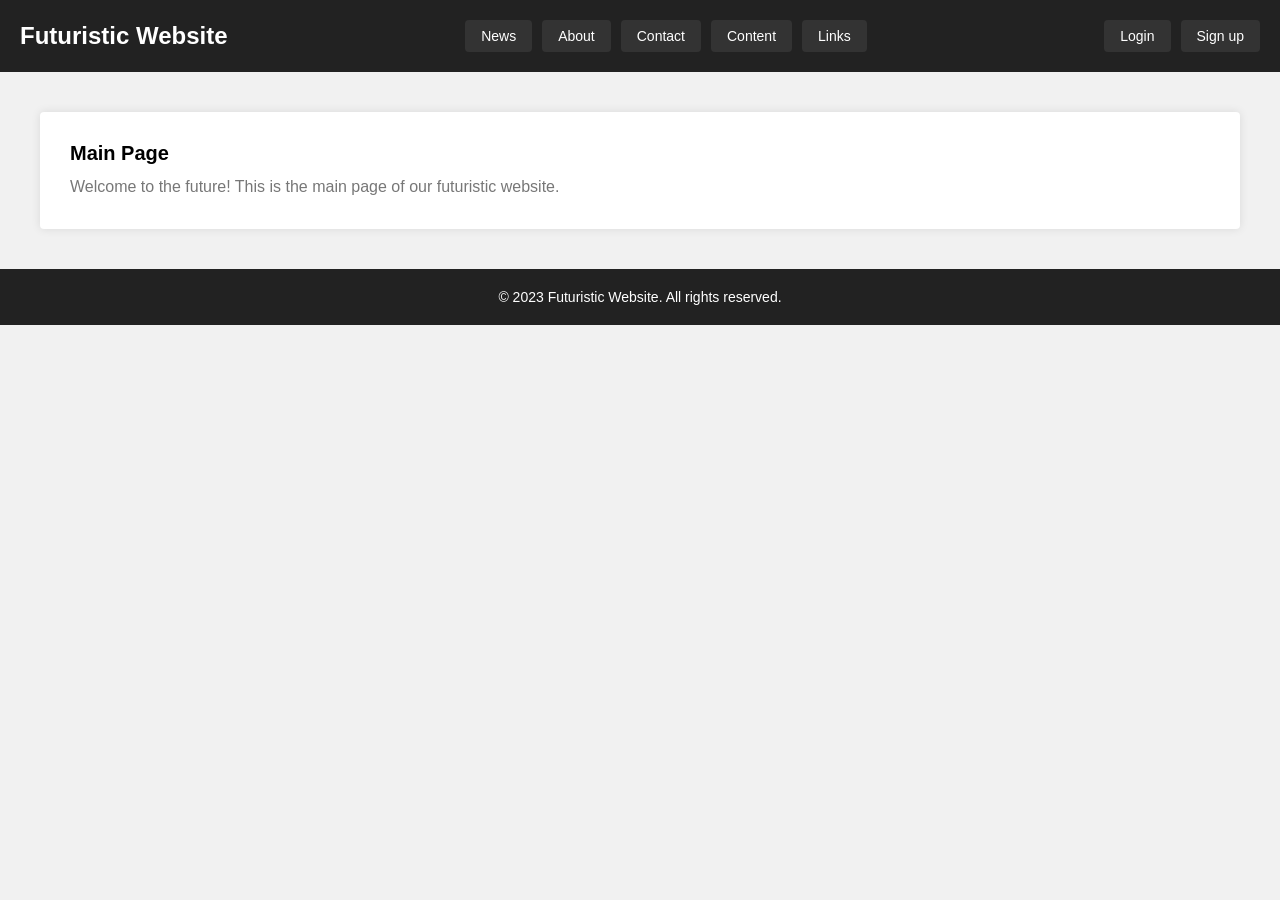
<file: Basic Website Template/index.html>
<!DOCTYPE html>
<html lang="en">
<head>
  <meta charset="UTF-8">
  <meta name="viewport" content="width=device-width, initial-scale=1.0">
  <title>Futuristic Website</title>
  <link rel="stylesheet" href="style.css">
</head>
<body>
  <header>
    <h1>Futuristic Website</h1>
    <nav>
      <ul class="nav-links">
        <li><a href="news.html">News</a></li>
        <li><a href="about.html">About</a></li>
        <li><a href="contact.html">Contact</a></li>
        <li><a href="content.html">Content</a></li>
        <li><a href="links.html">Links</a></li>
      </ul>
    </nav>
    <div class="btn-group">
      <button id="loginBtn">Login</button>
      <button id="signupBtn">Sign up</button>
    </div>
  </header>

  <main>
    <div>
      <h2>Main Page</h2>
      <p>Welcome to the future! This is the main page of our futuristic website.</p>
    </div>
  </main>

  <footer>
    &copy; 2023 Futuristic Website. All rights reserved.
  </footer>

   <!-- Login/Sign-up modal -->
   <div id="modal" class="modal">
    <div class="modal-content">
      <span class="close">&times;</span>
      <h2>Login/Sign up</h2>
      <div id="loginForm">
        <input type="text" placeholder="Username or Email">
        <input type="password" placeholder="Password">
        <button>Login</button>
        <div class="social-login">
          <p>Or login with:</p>
          <button class="google-btn">Google</button>
          <button class="facebook-btn">Facebook</button>
        </div>
      </div>
      <div id="signupForm">
        <input type="text" placeholder="Username">
        <input type="email" placeholder="Email">
        <input type="password" placeholder="Password">
        <button>Sign up</button>
      </div>
    </div>
  </div>

  <script src="script.js"></script>
</body>
</html>
</file>
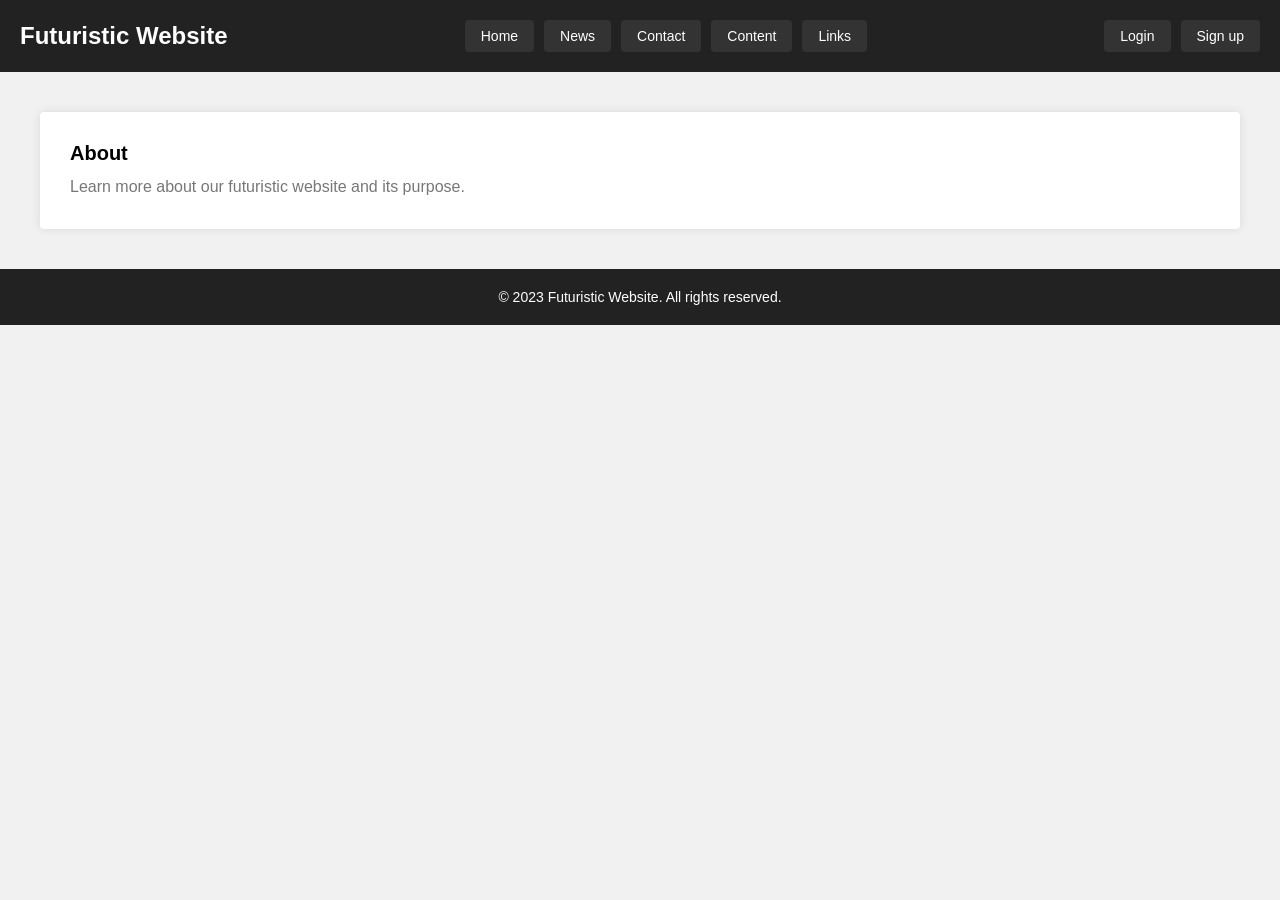
<file: Basic Website Template/about.html>
<!DOCTYPE html>
<html lang="en">
<head>
  <meta charset="UTF-8">
  <meta name="viewport" content="width=device-width, initial-scale=1.0">
  <title>Futuristic Website - About</title>
  <link rel="stylesheet" href="style.css">
</head>
<body>
  <header>
    <h1>Futuristic Website</h1>
    <nav>
      <ul class="nav-links">
        <li><a href="index.html">Home</a></li>
        <li><a href="news.html">News</a></li>
        <li><a href="contact.html">Contact</a></li>
        <li><a href="content.html">Content</a></li>
        <li><a href="links.html">Links</a></li>
      </ul>
    </nav>
    <div class="btn-group">
      <button id="loginBtn">Login</button>
      <button id="signupBtn">Sign up</button>
    </div>
  </header>

  <main>
    <div>
      <h2>About</h2>
      <p>Learn more about our futuristic website and its purpose.</p>
    </div>
  </main>

  <footer>
    &copy; 2023 Futuristic Website. All rights reserved.
  </footer>

  <!-- Login/Sign-up modal -->
  <div id="modal" class="modal">
    <!-- Modal content... -->
  </div>

  <script src="script.js"></script>
</body>
</html>
</file>
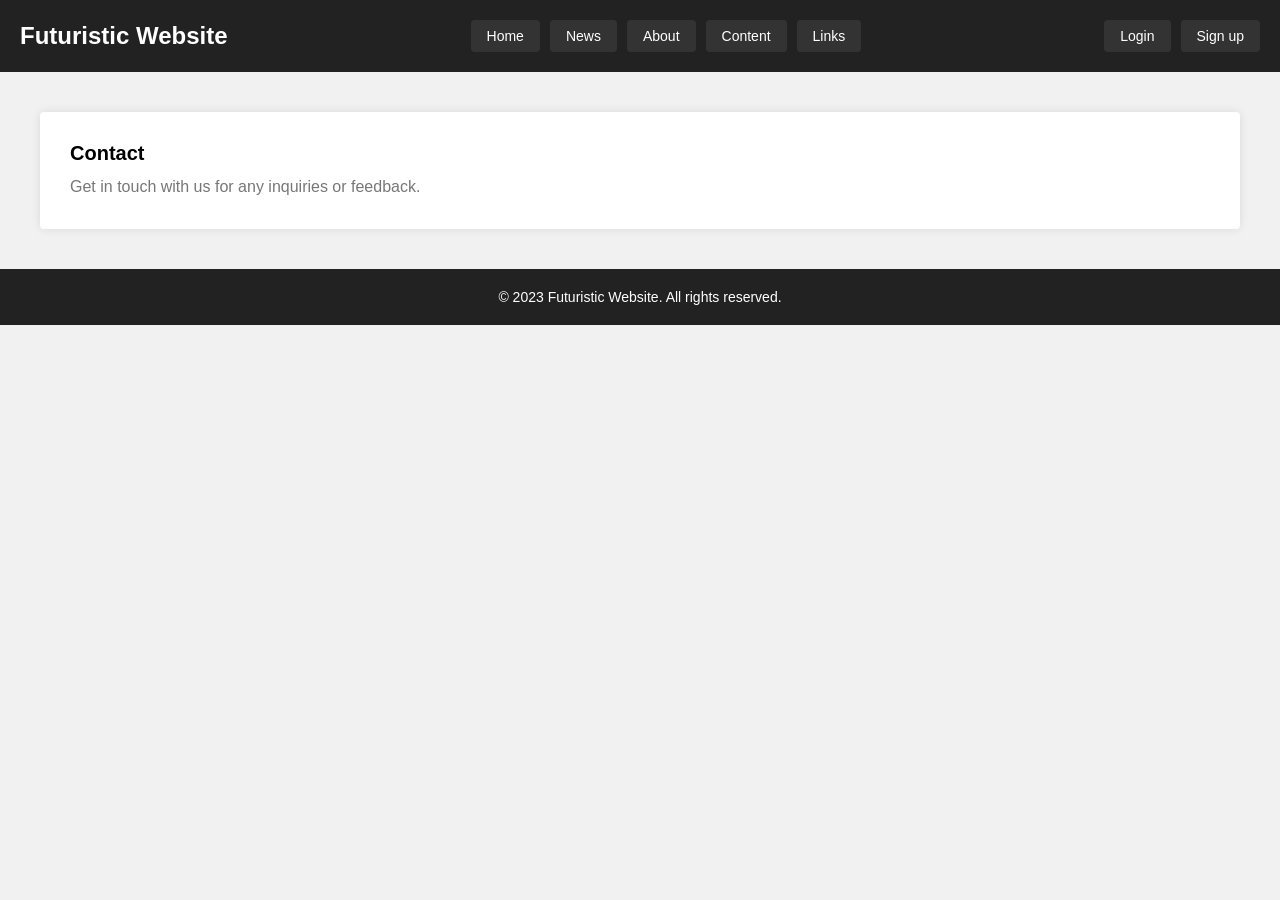
<file: Basic Website Template/contact.html>
<!DOCTYPE html>
<html lang="en">
<head>
  <meta charset="UTF-8">
  <meta name="viewport" content="width=device-width, initial-scale=1.0">
  <title>Futuristic Website - Contact</title>
  <link rel="stylesheet" href="style.css">
</head>
<body>
  <header>
    <h1>Futuristic Website</h1>
    <nav>
      <ul class="nav-links">
        <li><a href="index.html">Home</a></li>
        <li><a href="news.html">News</a></li>
        <li><a href="about.html">About</a></li>
        <li><a href="content.html">Content</a></li>
        <li><a href="links.html">Links</a></li>
      </ul>
    </nav>
    <div class="btn-group">
      <button id="loginBtn">Login</button>
      <button id="signupBtn">Sign up</button>
    </div>
  </header>

  <main>
    <div>
      <h2>Contact</h2>
      <p>Get in touch with us for any inquiries or feedback.</p>
    </div>
  </main>

  <footer>
    &copy; 2023 Futuristic Website. All rights reserved.
  </footer>

  <!-- Login/Sign-up modal -->
  <div id="modal" class="modal">
    <!-- Modal content... -->
  </div>

  <script src="script.js"></script>
</body>
</html>
</file>
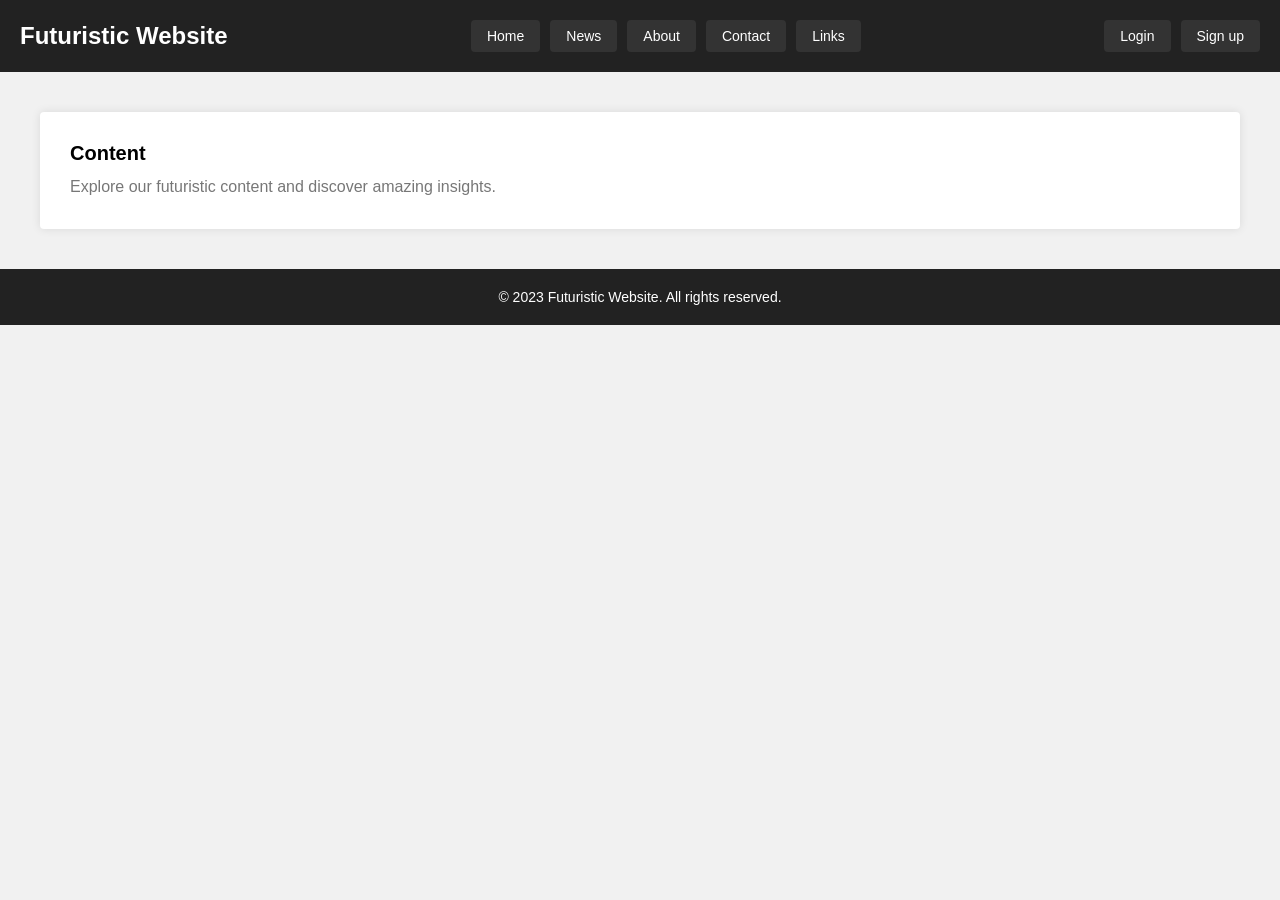
<file: Basic Website Template/content.html>
<!DOCTYPE html>
<html lang="en">
<head>
  <meta charset="UTF-8">
  <meta name="viewport" content="width=device-width, initial-scale=1.0">
  <title>Futuristic Website - Content</title>
  <link rel="stylesheet" href="style.css">
</head>
<body>
  <header>
    <h1>Futuristic Website</h1>
    <nav>
      <ul class="nav-links">
        <li><a href="index.html">Home</a></li>
        <li><a href="news.html">News</a></li>
        <li><a href="about.html">About</a></li>
        <li><a href="contact.html">Contact</a></li>
        <li><a href="links.html">Links</a></li>
      </ul>
    </nav>
    <div class="btn-group">
      <button id="loginBtn">Login</button>
      <button id="signupBtn">Sign up</button>
    </div>
  </header>

  <main>
    <div>
      <h2>Content</h2>
      <p>Explore our futuristic content and discover amazing insights.</p>
    </div>
  </main>

  <footer>
    &copy; 2023 Futuristic Website. All rights reserved.
  </footer>

  <!-- Login/Sign-up modal -->
  <div id="modal" class="modal">
    <!-- Modal content... -->
  </div>

  <script src="script.js"></script>
</body>
</html>
</file>
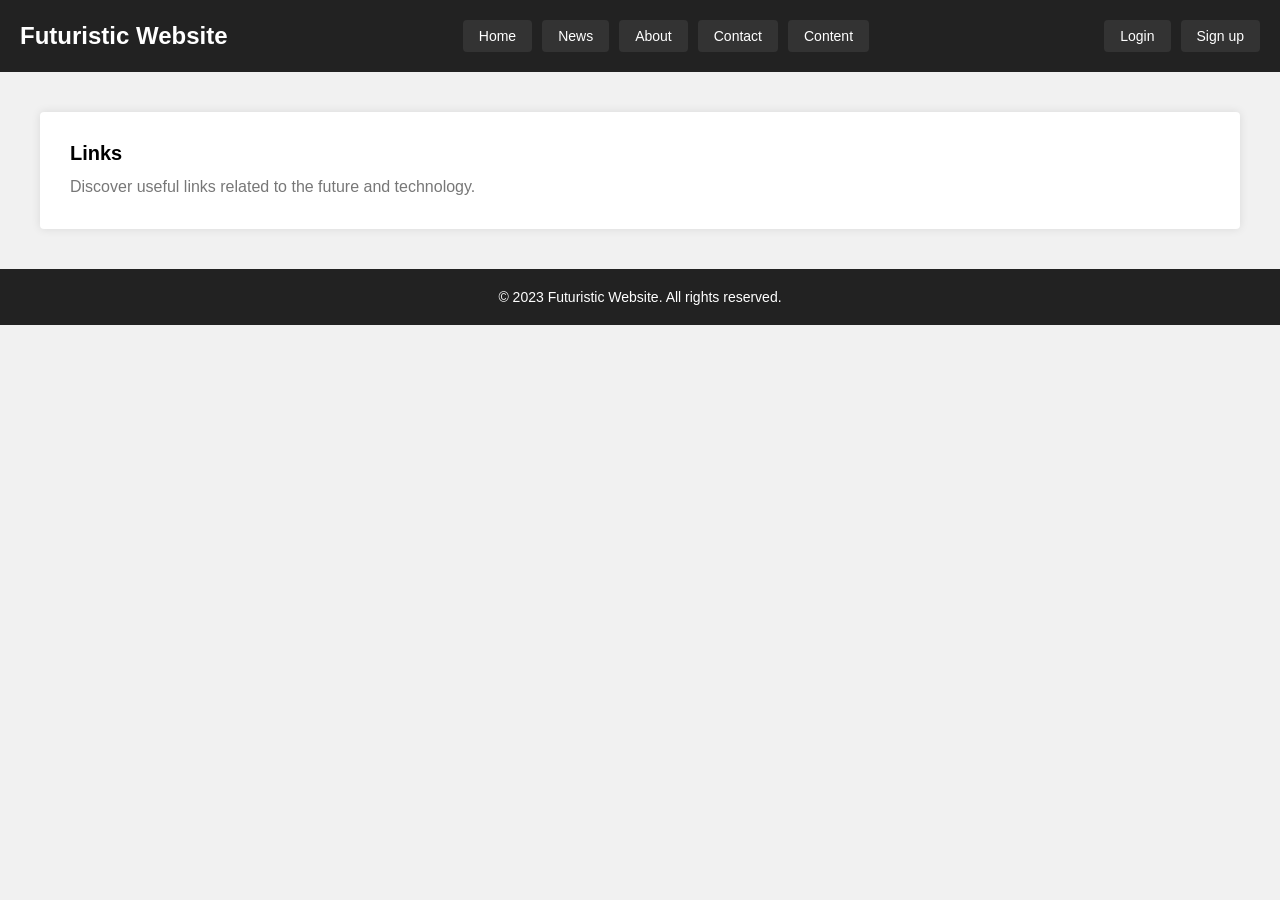
<file: Basic Website Template/links.html>
<!DOCTYPE html>
<html lang="en">
<head>
  <meta charset="UTF-8">
  <meta name="viewport" content="width=device-width, initial-scale=1.0">
  <title>Futuristic Website - Links</title>
  <link rel="stylesheet" href="style.css">
</head>
<body>
  <header>
    <h1>Futuristic Website</h1>
    <nav>
      <ul class="nav-links">
        <li><a href="index.html">Home</a></li>
        <li><a href="news.html">News</a></li>
        <li><a href="about.html">About</a></li>
        <li><a href="contact.html">Contact</a></li>
        <li><a href="content.html">Content</a></li>
      </ul>
    </nav>
    <div class="btn-group">
      <button id="loginBtn">Login</button>
      <button id="signupBtn">Sign up</button>
    </div>
  </header>

  <main>
    <div>
      <h2>Links</h2>
      <p>Discover useful links related to the future and technology.</p>
    </div>
  </main>

  <footer>
    &copy; 2023 Futuristic Website. All rights reserved.
  </footer>

  <!-- Login/Sign-up modal -->
  <div id="modal" class="modal">
    <!-- Modal content... -->
  </div>

  <script src="script.js"></script>
</body>
</html>
</file>
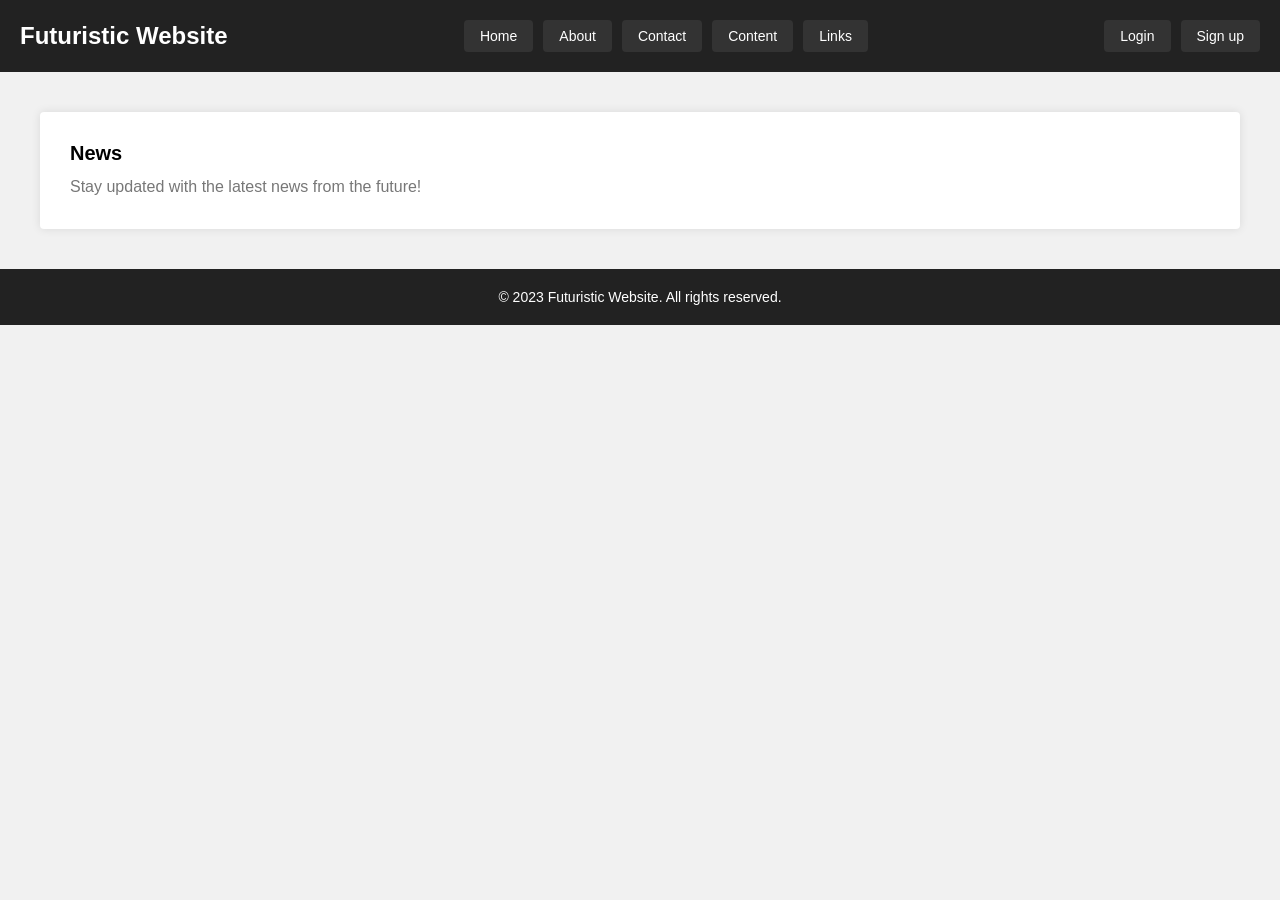
<file: Basic Website Template/news.html>
<!DOCTYPE html>
<html lang="en">
<head>
  <meta charset="UTF-8">
  <meta name="viewport" content="width=device-width, initial-scale=1.0">
  <title>Futuristic Website - News</title>
  <link rel="stylesheet" href="style.css">
</head>
<body>
  <header>
    <h1>Futuristic Website</h1>
    <nav>
      <ul class="nav-links">
        <li><a href="index.html">Home</a></li>
        <li><a href="about.html">About</a></li>
        <li><a href="contact.html">Contact</a></li>
        <li><a href="content.html">Content</a></li>
        <li><a href="links.html">Links</a></li>
      </ul>
    </nav>
    <div class="btn-group">
      <button id="loginBtn">Login</button>
      <button id="signupBtn">Sign up</button>
    </div>
  </header>

  <main>
    <div>
      <h2>News</h2>
      <p>Stay updated with the latest news from the future!</p>
    </div>
  </main>

  <footer>
    &copy; 2023 Futuristic Website. All rights reserved.
  </footer>

  <!-- Login/Sign-up modal -->
  <div id="modal" class="modal">
    <!-- Modal content... -->
  </div>

  <script src="script.js"></script>
</body>
</html>
</file>
<file: Basic Website Template/style.css>
/* Reset default browser styles */
* {
    margin: 0;
    padding: 0;
    box-sizing: border-box;
  }
  
  body {
    font-family: Arial, sans-serif;
    background-color: #f1f1f1;
  }
  
  /* Header styles */
  header {
    background-color: #222;
    color: #fff;
    padding: 20px;
    display: flex;
    justify-content: space-between;
    align-items: center;
  }
  
  header h1 {
    font-size: 24px;
  }
  
  header .btn-group {
    display: flex;
    gap: 10px;
  }
  
  header .btn-group button {
    padding: 8px 16px;
    border: none;
    border-radius: 4px;
    background-color: #333;
    color: #fff;
    font-size: 14px;
    cursor: pointer;
    transition: background-color 0.3s ease;
  }
  
  header .btn-group button:hover {
    background-color: #555;
  }
  
  /* Main content styles */
  main {
    padding: 40px;
    display: grid;
    grid-template-columns: repeat(auto-fit, minmax(300px, 1fr));
    grid-gap: 40px;
  }
  
  main div {
    background-color: #fff;
    padding: 30px;
    border-radius: 4px;
    box-shadow: 0 0 10px rgba(0, 0, 0, 0.1);
  }
  
  main h2 {
    font-size: 20px;
    margin-bottom: 10px;
  }
  
  main p {
    color: #777;
    line-height: 1.5;
  }
  
  /* Footer styles */
  footer {
    background-color: #222;
    color: #fff;
    padding: 20px;
    text-align: center;
    font-size: 14px;
  }
  
  /* Modal styles */
  .modal {
    display: none;
    position: fixed;
    z-index: 999;
    left: 0;
    top: 0;
    width: 100%;
    height: 100%;
    overflow: auto;
    background-color: rgba(0, 0, 0, 0.8);
  }
  
  .modal-content {
    background-color: #fff;
    margin: 15% auto;
    padding: 20px;
    max-width: 400px;
    border-radius: 4px;
    box-shadow: 0 0 10px rgba(0, 0, 0, 0.3);
    position: relative;
  }
  
  .close {
    color: #aaa;
    position: absolute;
    top: 10px;
    right: 20px;
    font-size: 24px;
    font-weight: bold;
    cursor: pointer;
  }
  
  .close:hover,
  .close:focus {
    color: #333;
    text-decoration: none;
  }
  
  .modal h2 {
    margin-bottom: 20px;
  }
  
  .modal input {
    width: 100%;
    padding: 10px;
    margin-bottom: 10px;
    border: 1px solid #ccc;
    border-radius: 4px;
  }
  
  .modal button {
    padding: 10px 16px;
    border: none;
    border-radius: 4px;
    background-color: #222;
    color: #fff;
    font-size: 14px;
    cursor: pointer;
    transition: background-color 0.3s ease;
  }
  
  .modal button:hover {
    background-color: #333;
  }
  
  .modal .social-login {
    margin-top: 10px;
    text-align: center;
  }
  
  .modal .social-login p {
    margin-bottom: 10px;
  }
  
  .modal .social-login button {
    padding: 8px 16px;
    border: none;
    border-radius: 4px;
    background-color: #3b5998;
    color: #fff;
    font-size: 14px;
    cursor: pointer;
    transition: background-color 0.3s ease;
  }
  
  .modal .social-login button:first-child {
    margin-right: 10px;
  }
  
  .modal .social-login button:hover {
    background-color: #4c69ba;
  }
  /* ...Existing styles... */

/* Navigation styles */
nav {
    display: flex;
    justify-content: center;
  }
  
  .nav-links {
    list-style: none;
    display: flex;
    gap: 10px;
  }
  
  .nav-links li a {
    color: #fff;
    text-decoration: none;
    padding: 8px 16px;
    border-radius: 4px;
    background-color: #333;
    font-size: 14px;
    transition: background-color 0.3s ease;
  }
  
  .nav-links li a:hover {
    background-color: #555;
  }
  
  /* ...Existing styles... */
</file>
